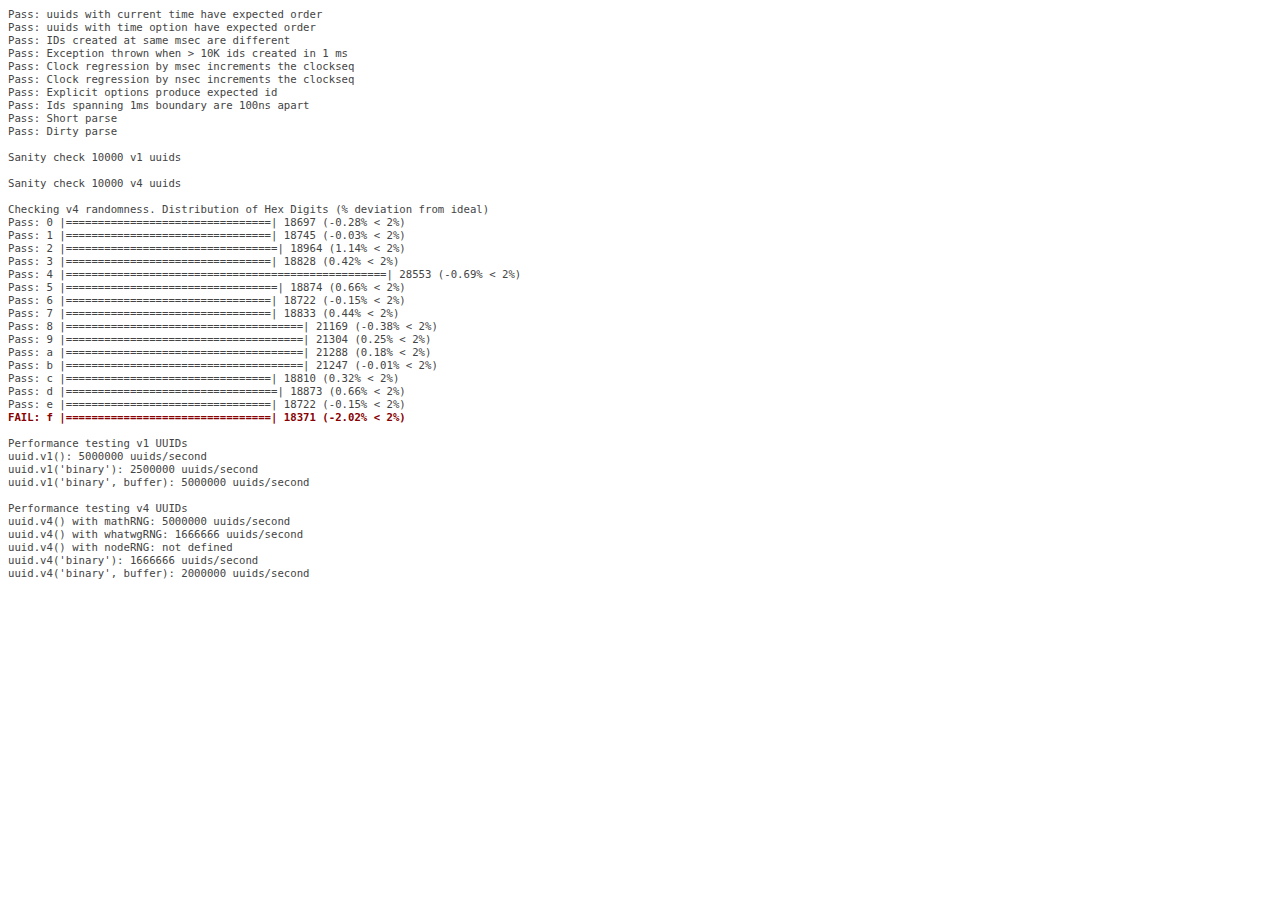
<file: cordova/node_modules/xcode/node_modules/node-uuid/test/test.html>
<html>
  <head>
    <style>
      div {
        font-family: monospace;
        font-size: 8pt;
      }
      div.log {color: #444;}
      div.warn {color: #550;}
      div.error {color: #800; font-weight: bold;}
    </style>
    <script src="../uuid.js"></script>
  </head>
  <body>
    <script src="./test.js"></script>
  </body>
</html>
</file>
